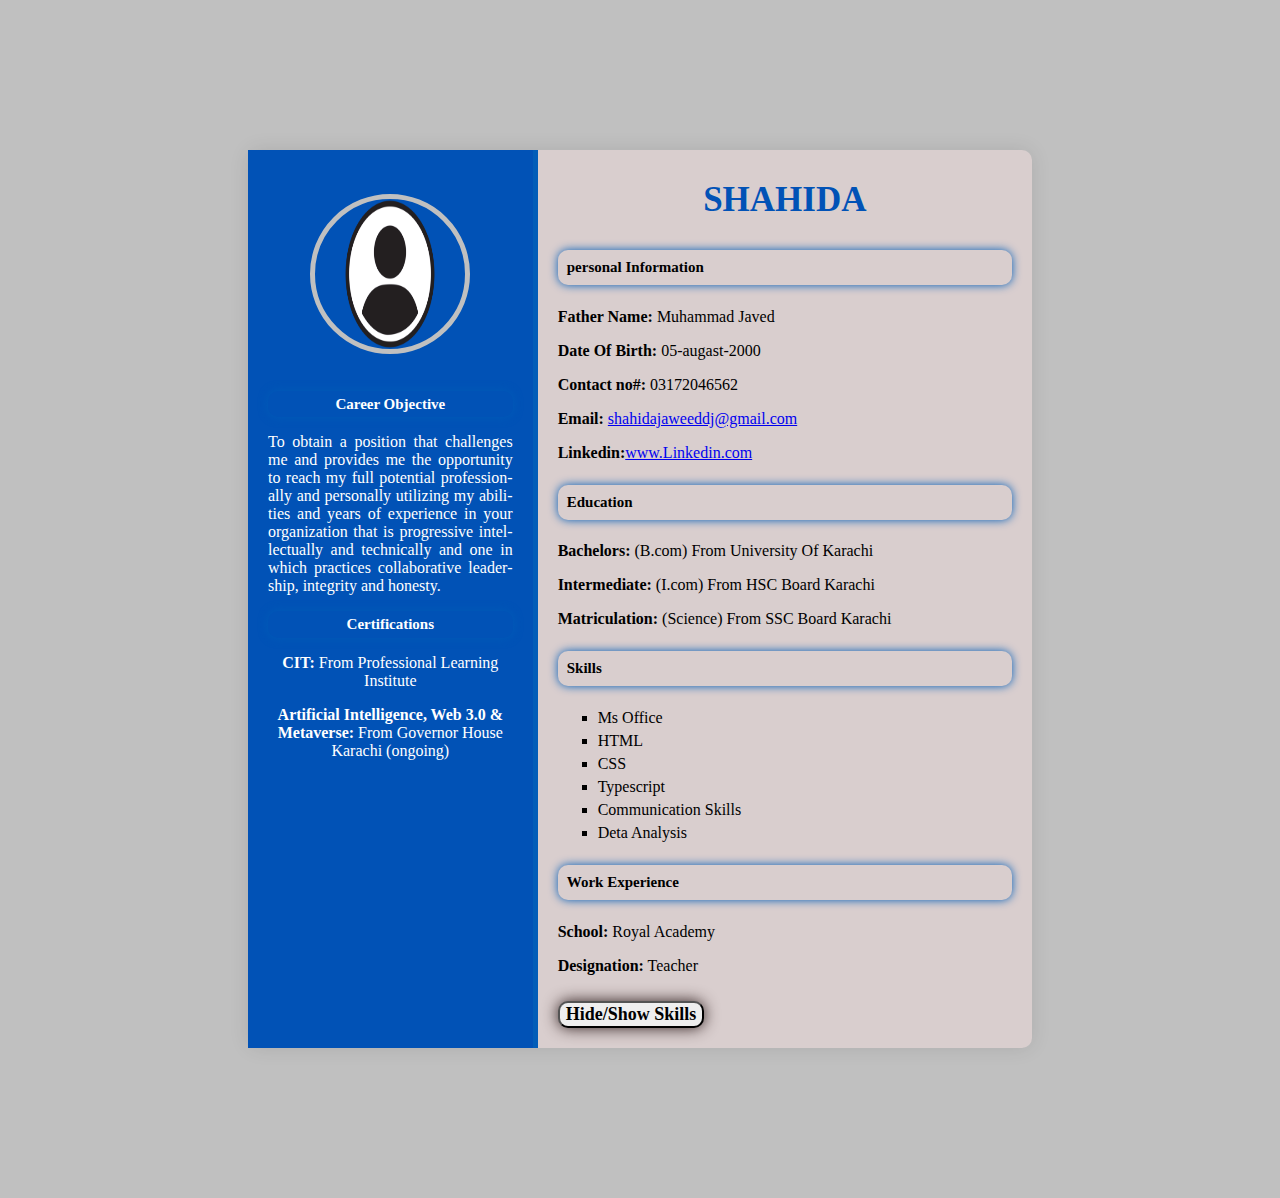
<file: Milestone 1/index.html>
<!DOCTYPE html>
<html lang="en">
<head>
    <meta charset="UTF-8">
    <meta name="viewport" content="width=device-width, initial-scale=1.0">
    <title>Static Interactive Resume</title>
    <link rel="stylesheet" href="style.css">
</head>
<body>
    <div class="resume-container">
        <!-- Left Section -->
         <div class="Left-Section">
            <img src="user-icon-on-transparent-background-free-png.webp" alt="Profile Picture" class="profile-picture">
            <section id="Objective">
                <h3 style="color: white;">Career Objective</h3>
                <p style="text-align: justify; hyphens: auto;">To obtain a position that challenges me and provides me the opportunity to reach my full potential professionally and personally utilizing my abilities and years of experience in your organization that is progressive intellectually and technically and one in which practices collaborative leadership, integrity and honesty.</p>
            </section>

            <section id="certification">
                <h3 style="color: white;">Certifications</h3>
                <p><b>CIT:</b> From Professional Learning Institute</p>
                <P><b>Artificial Intelligence, Web 3.0 & Metaverse:</b> From Governor House Karachi (ongoing)</P>
            </section>
         </div>
         <!-- Rite Section-->
          <div Class="right-section">
            <h1 style="color: #0152b6;">  SHAHIDA </h1>
            <!-- personal Information -->
             <section id="personal-info">
                <h3>personal Information</h3>
                <p><b>Father Name:</b> Muhammad Javed</p>
                <p><b>Date Of Birth:</b> 05-augast-2000</p>
                <p><b>Contact no#:</b> 03172046562 </p>
                <p><b>Email:</b> <a href="mailto:shahidajaweeddj@gmail.com">shahidajaweeddj@gmail.com</a></p> 
                <p><b>Linkedin:</b><a href="https://linkedin.com/in/shahida-jaweed-dj-a277432ba">www.Linkedin.com</a></p>
             </section>
        <!-- Education -->
         <section>
            <h3>Education</h3>
            <p><b>Bachelors:</b> (B.com) From University Of Karachi</p>
            <p><b>Intermediate:</b> (I.com) From HSC Board Karachi</p>
            <p><b>Matriculation:</b> (Science) From SSC Board Karachi</p>
         </section>
         <!-- Skills section -->
          <section id="skills">
            <h3>Skills</h3>
            <ul>
                <li> Ms Office </li>
                <li> HTML </li>
                <li>CSS</li>
                <li>Typescript</li>
                <li>Communication Skills</li>
                <li>Deta Analysis</li>         
            </ul>
          </section>
          <!-- Work Experience Section -->
           <section id="work-experience">
            <h3>Work Experience</h3>
            <p><b>School:</b> Royal Academy </p>
            <p><b>Designation:</b> Teacher </p>
           </section>
           <!-- Button to toggle Skills Section -->
            <button id="toggle-skills"><b>Hide/Show Skills</b></button>
          </div> 
    </div>
    <script src="script.js"></script>
</body>
</html>
</file>
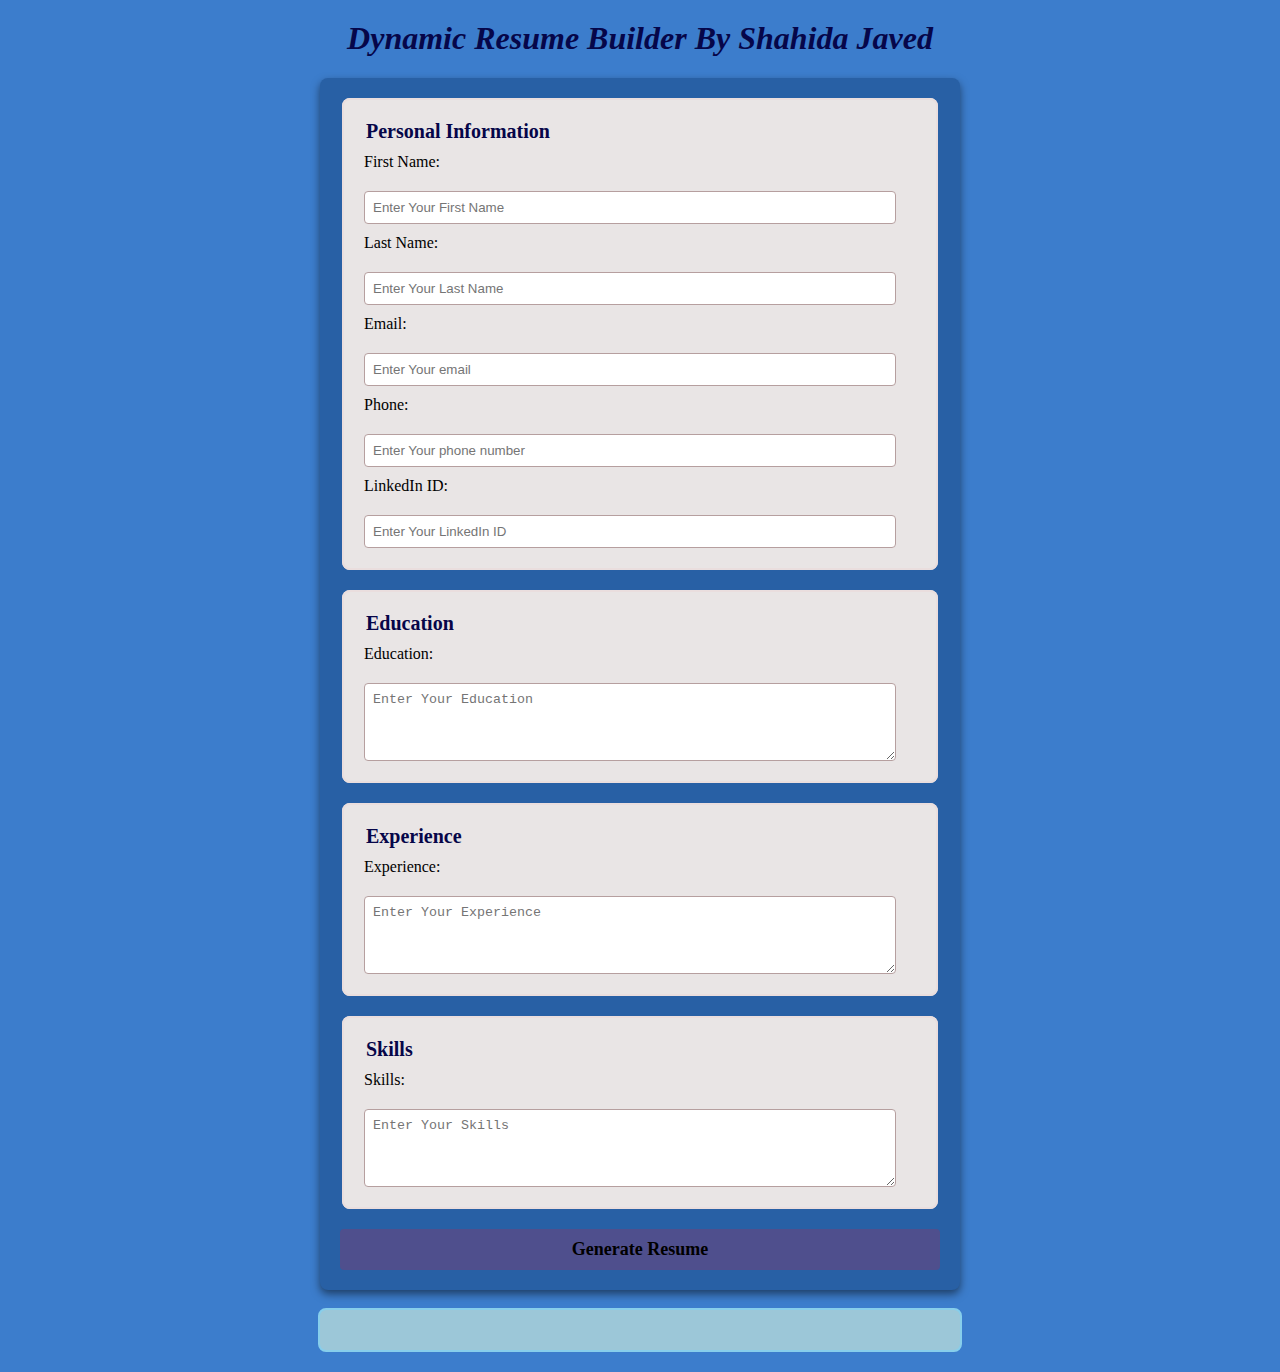
<file: milestone3/index.html>
<html lang="en">
<head>
    <meta charset="UTF-8">
    <meta name="viewport" content="width=device-width, initial-scale=1.0">
    <title>Dynamic Resume Builder</title>
    <link rel="stylesheet" href="style.css">
</head>
<body>
    <b><h1><i>Dynamic Resume Builder By Shahida Javed</i></h1></b>
    <form id="resumeForm">
        <fieldset>
            <b><legend>Personal Information </legend></b>
            <p for="First name">First Name: </p>
            <input type="text" id="First name" name="First name" placeholder="Enter Your First Name" required>

            <P for="Last name">Last Name: </p>
            <input type="text" id="Last name" name="Last name" placeholder="Enter Your Last Name" required>

            <p for="email">Email: </p>
            <input type="emain" id="email" name="email" placeholder="Enter Your email" required>

            <p for="phone number">Phone: </p>
            <input type="tel" id="phone number" name="phone number" placeholder="Enter Your phone number" required>

            <p for="LinkedIn ID">LinkedIn ID: </p>
            <input type="text" id="LinkedIn ID" name="LinkedIn ID" placeholder="Enter Your LinkedIn ID" required>
        </fieldset>
        
        <fieldset>
            <b><legend>Education</legend></b>
            <p for="education">Education:</p>
            <textarea  id="education" placeholder="Enter Your Education"  rows="4" required></textarea> 
        </fieldset>

        <fieldset>
            <b><legend>Experience</legend></b>
            <p for="experience">Experience:</p>
            <textarea  id="Experience" placeholder="Enter Your Experience"  rows="4" required></textarea> 
        </fieldset>

        <fieldset>
            <b><legend>Skills</legend></b>
            <p for="Skills">Skills:</p>
            <textarea id="Skills" placeholder="Enter Your Skills"  rows="4" required></textarea>
        </fieldset>
        
         <button type="submit"><b> Generate Resume </b></button>
        
    </form>

    <br>

    <!-- Dynamic Resume -->
     <div id="resume-display">
        <!-- Resume will be genrated below -->
     </div>

<script src="script.js"></script>

</body>
</html>
</file>
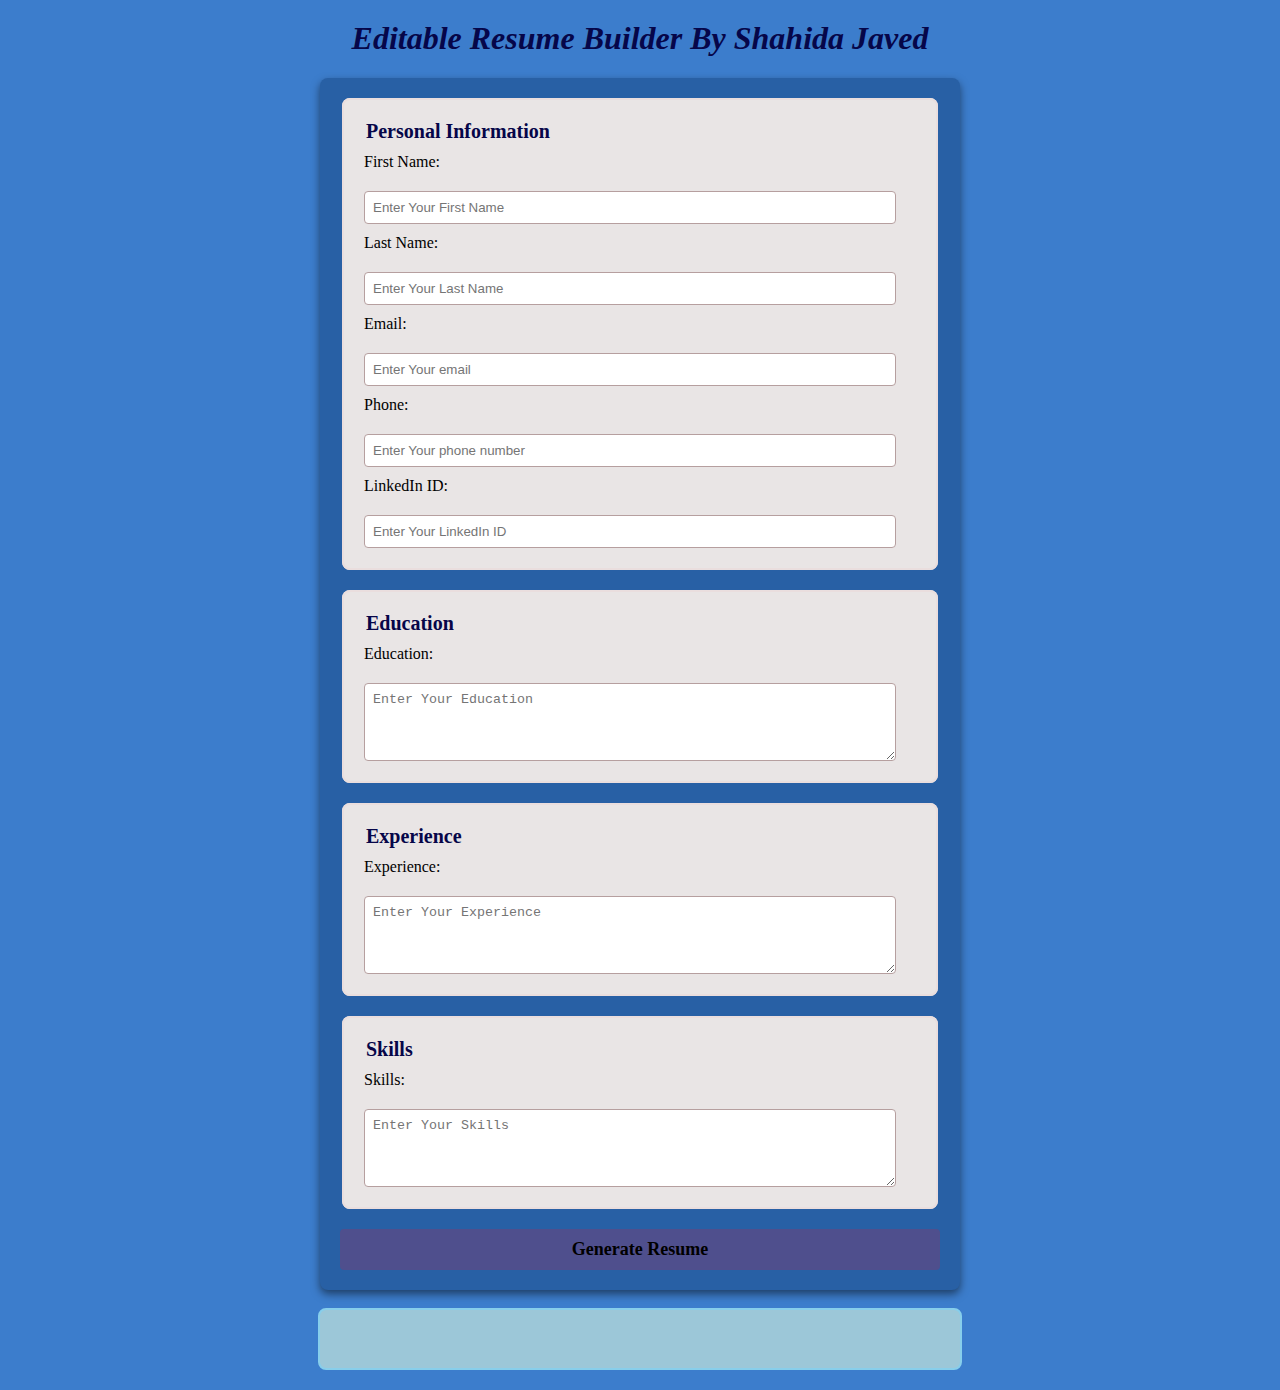
<file: Milestone4/index.html>
<html lang="en"></html>
<head>
    <meta charset="UTF-8">
    <meta name="viewport" content="width=device-width, initial-scale=1.0">
    <title>Editable Resume Builder</title>
    <link rel="stylesheet" href="style.css">
</head>
<body>
    <b><h1><i>Editable Resume Builder By Shahida Javed</i></h1></b>
    <form id="resumeForm">
        <fieldset>
            <b><legend>Personal Information </legend></b>
            <p for="First name">First Name: </p>
            <input type="text" id="First name" name="First name" placeholder="Enter Your First Name" required>

            <P for="Last name">Last Name: </p>
            <input type="text" id="Last name" name="Last name" placeholder="Enter Your Last Name" required>

            <p for="email">Email: </p>
            <input type="emain" id="email" name="email" placeholder="Enter Your email" required>

            <p for="phone number">Phone: </p>
            <input type="tel" id="phone number" name="phone number" placeholder="Enter Your phone number" required>

            <p for="LinkedIn ID">LinkedIn ID: </p>
            <input type="text" id="LinkedIn ID" name="LinkedIn ID" placeholder="Enter Your LinkedIn ID" required>
        </fieldset>
        
        <fieldset>
            <b><legend>Education</legend></b>
            <p for="education">Education:</p>
            <textarea  id="education" placeholder="Enter Your Education"  rows="4" required></textarea> 
        </fieldset>

        <fieldset>
            <b><legend>Experience</legend></b>
            <p for="experience">Experience:</p>
            <textarea  id="Experience" placeholder="Enter Your Experience"  rows="4" required></textarea> 
        </fieldset>

        <fieldset>
            <b><legend>Skills</legend></b>
            <p for="Skills">Skills:</p>
            <textarea id="Skills" placeholder="Enter Your Skills"  rows="4" required></textarea>
        </fieldset>
        
         <button type="submit"><b> Generate Resume </b></button>
        
    </form>

    <br>

    <!-- Dynamic and Editable Resume -->
     <div id="resume-display" contenteditable="true">
        <!-- Resume will be genrated below -->
     </div>

<script src="script.js"></script>

</body>
</html>
</file>
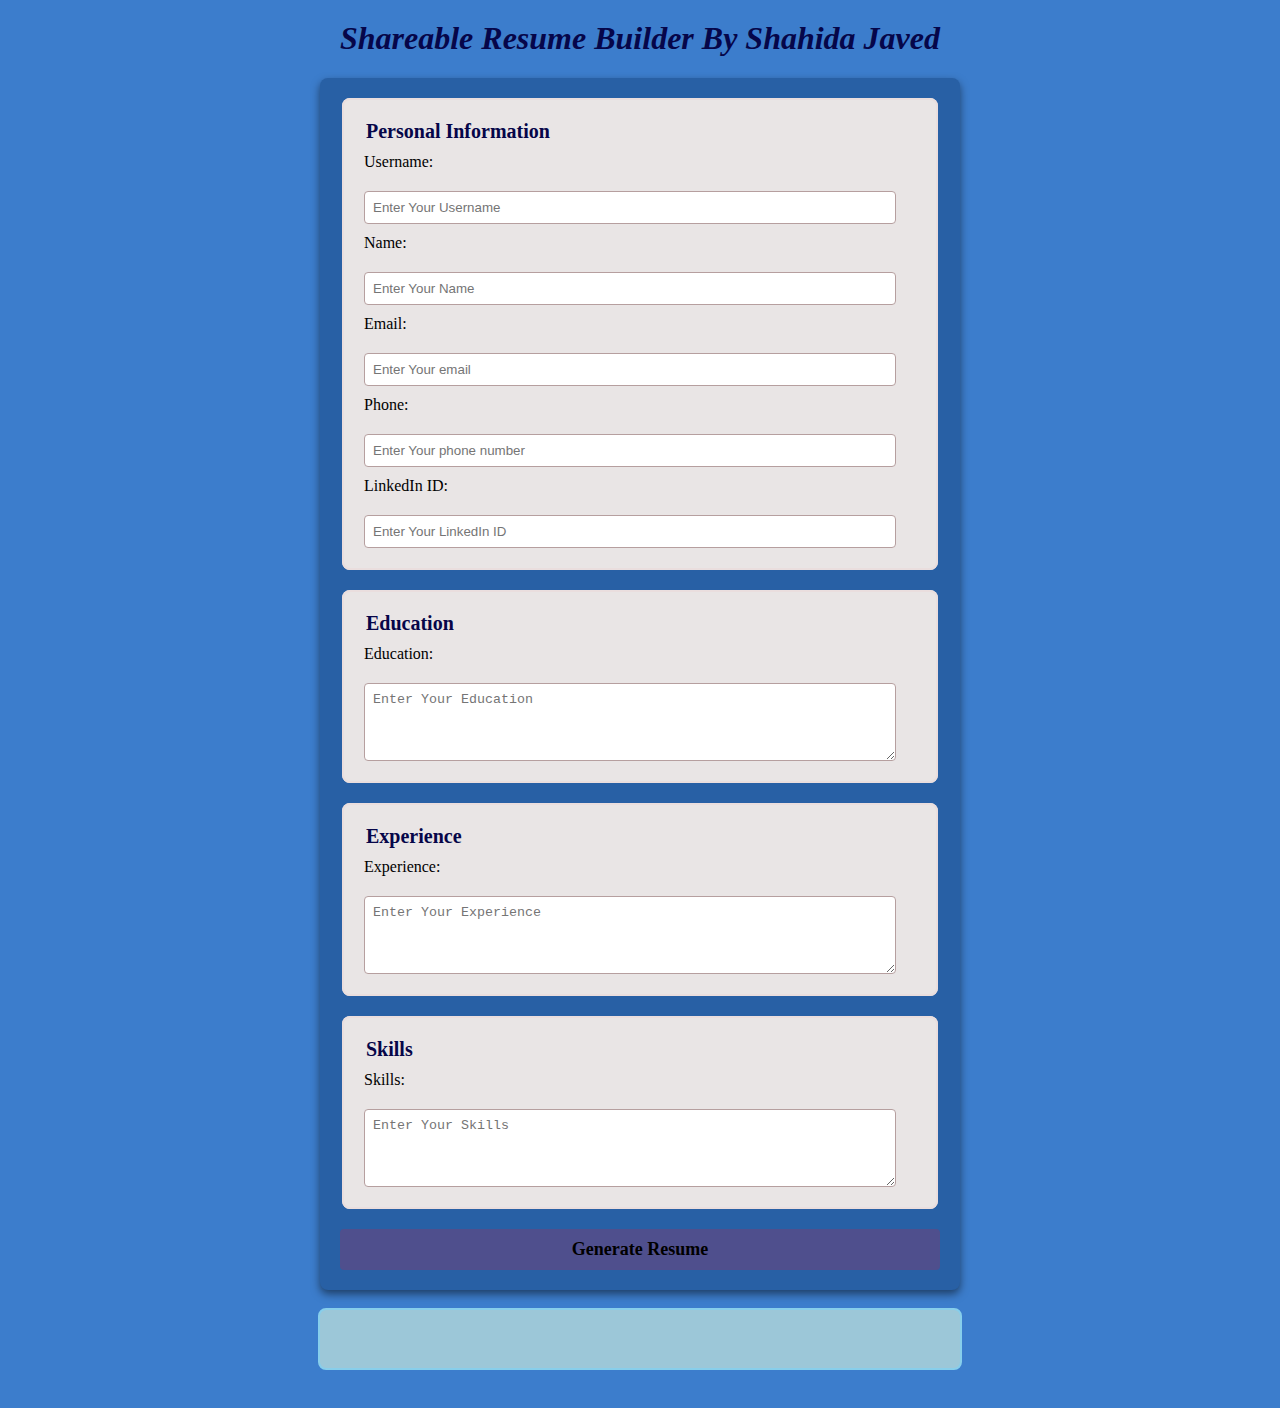
<file: Milestone5/index.html>
<html lang="en"></html>
<head>
    <meta charset="UTF-8">
    <meta name="viewport" content="width=device-width, initial-scale=1.0">
    <title>Shareable Resume Builder</title>
    <link rel="stylesheet" href="style.css">
</head>
<body>
    <b><h1><i>Shareable Resume Builder By Shahida Javed</i></h1></b>
    <form id="resumeForm">
        <fieldset>
            <b><legend>Personal Information </legend></b>
            <p for=" Username">Username: </p>
            <input type="text" id="Username" name="Username" placeholder="Enter Your Username" required>

            <P for="name">Name: </p>
            <input type="text" id="name" name="name" placeholder="Enter Your Name" required>

            <p for="email">Email: </p>
            <input type="emain" id="email" name="email" placeholder="Enter Your email" required>

            <p for="phone number">Phone: </p>
            <input type="tel" id="phone number" name="phone number" placeholder="Enter Your phone number" required>

            <p for="LinkedIn ID">LinkedIn ID: </p>
            <input type="text" id="LinkedIn ID" name="LinkedIn ID" placeholder="Enter Your LinkedIn ID" required>
        </fieldset>
        
        <fieldset>
            <b><legend>Education</legend></b>
            <p for="education">Education:</p>
            <textarea  id="education" placeholder="Enter Your Education"  rows="4" required></textarea> 
        </fieldset>

        <fieldset>
            <b><legend>Experience</legend></b>
            <p for="experience">Experience:</p>
            <textarea  id="Experience" placeholder="Enter Your Experience"  rows="4" required></textarea> 
        </fieldset>

        <fieldset>
            <b><legend>Skills</legend></b>
            <p for="Skills">Skills:</p>
            <textarea id="Skills" placeholder="Enter Your Skills"  rows="4" required></textarea>
        </fieldset>
        
         <button type="submit"><b> Generate Resume </b></button>
        
    </form>

    <br>

    <!-- Dynamic and Editable Resume -->
     <div id="resume-display" contenteditable="true">
        <!-- Resume will be genrated below -->
     </div>

     <br>

     <!-- Section for the shareable link and download option -->
      <div id="Shareable-link-container" style="display: none;">
        <h2>Shareable-link</h2>
        <p>Here is your unique link to view or edit your resume:</p>
        <a href="#" id="Shareable-link" target="_blank"></a>
        <br>
        <button id="download-pdf"><b>Download as PDF</b></button>
      </div>

<script src="script.js"></script>

</body>
</html>
</file>
<file: Milestone 1/style.css>
/*General Styling*/
body {
    font-family: 'Times New Roman', Times, serif;
    background-color: silver;
    margin: 0;
    padding: 150px;
}

h1 {
    font-size: 35px;
    margin: 10px 0;
    margin-bottom: 30px;
    text-align: center;
}

.resume-container {
    display: flex;
    background-color: rgb(217, 206, 206);
    width: 80%;
    margin: 0 auto;
    border-radius: 10px;
    box-shadow: 0 0 20px rgba(0, 0, 0, 0.1);
}

.profile-picture {
    width: 150px;
    height: 150px;
    margin-top: 10%;
    border-radius: 50%;
    border: 5px solid silver;
    margin-bottom: 20px;
}

h3 {
    font-size: 15px;
    padding: 2%;
    margin: 20px 0 10px;
    color: black;
    border-radius: 10px;
    box-shadow: 0 0 10px #015cb8;
    margin-top: 5%;
    margin-bottom: 5%;
}

/* Left Section Styling */
.Left-Section {
    background-color: #0152b6;
    color: white;
    padding: 20px;
    width: 35%;
    text-align: center;
    border-right: 5px solid #025db8;
}
ul {
    list-style-type: square;
    padding: 10;
    margin: 10px 0;
}

ul li {
    margin: 5px 0;
}

/* Right Section Styling */
.right-section {
    padding: 20px;
    width: 65%;
}

button {
    font-family: 'Times New Roman', Times, serif;
    border-radius: 10px;
    box-shadow: 0 0 15px rgb(48, 31, 31);
    cursor: pointer;
    margin-top: 10px;
    font-size: 18px;
}

button:hover {
    background-color: #ff737a;
}
</file>
<file: milestone3/style.css>
body {
    font-family: 'Times New Roman', Times, serif;
    margin: 20px;
    padding: 0;
    background-color: #3c7dcc;
}

h1 {
    text-align: center;
    color: rgb(6, 6, 73);
}

form {
    max-width: 600px;
    margin: auto;
    background-color: #2860a5;
    border-radius: 8px;
    box-shadow: 0 4px 8px  rgba(0, 0, 0, 0.5);
    padding: 20px;
}

fieldset {
    border: 2px solid rgb(234, 222, 222);
    border-radius: 8px;
    padding: 20px;
    margin-bottom: 20px;
    background-color: rgb(233, 229, 229);
}

legend {
    font-size: 20px;
    font-weight: bold;
    text-align: left;
    color: rgb(6, 6, 73);
}

input,textarea {
    width: calc(100% - 20px );
    padding: 8px;
    margin-top: 4px;
    border: 1px solid rgb(182, 159, 159);
    border-radius: 4px;
    box-sizing: border-box;
}

button {
display: block;
width: 100%;
padding: 10px;
background-color: rgb(79, 79, 141);
color: black;
border: none;
border-radius: 4px;
cursor: pointer;
margin-top: 10px;
font-size: 18px;
font-family: 'Times New Roman', Times, serif;
}

button:hover {
    background-color: rgb(110, 110, 242);
}

#resume-display {
    max-width: 600px;
    margin: auto;
    padding: 20px;
    border: 2px solid skyblue;
    border-radius: 8px;
    background-color: rgb(156, 199, 216);
}

p {
    display: block;
    margin-top: 10px;
    color: black;
}
</file>
<file: Milestone4/style.css>
body {
    font-family: 'Times New Roman', Times, serif;
    margin: 20px;
    padding: 0;
    background-color: #3c7dcc;
}

h1 {
    text-align: center;
    color: rgb(6, 6, 73);
}

form {
    max-width: 600px;
    margin: auto;
    background-color: #2860a5;
    border-radius: 8px;
    box-shadow: 0 4px 8px  rgba(0, 0, 0, 0.5);
    padding: 20px;
}

fieldset {
    border: 2px solid rgb(234, 222, 222);
    border-radius: 8px;
    padding: 20px;
    margin-bottom: 20px;
    background-color: rgb(233, 229, 229);
}

legend {
    font-size: 20px;
    font-weight: bold;
    text-align: left;
    color: rgb(6, 6, 73);
}

input,textarea {
    width: calc(100% - 20px );
    padding: 8px;
    margin-top: 4px;
    border: 1px solid rgb(182, 159, 159);
    border-radius: 4px;
    box-sizing: border-box;
}

button {
display: block;
width: 100%;
padding: 10px;
background-color: rgb(79, 79, 141);
color: black;
border: none;
border-radius: 4px;
cursor: pointer;
margin-top: 10px;
font-size: 18px;
font-family: 'Times New Roman', Times, serif;
}

button:hover {
    background-color: rgb(110, 110, 242);
}

#resume-display {
    max-width: 600px;
    margin: auto;
    padding: 20px;
    border: 2px solid skyblue;
    border-radius: 8px;
    background-color: rgb(156, 199, 216);
    /* making the resume editable */
    outline: none;
}

p {
    display: block;
    margin-top: 10px;
    color: black;
}
</file>
<file: Milestone5/style.css>
body {
    font-family: 'Times New Roman', Times, serif;
    margin: 20px;
    padding: 0;
    background-color: #3c7dcc;
}

h1 {
    text-align: center;
    color: rgb(6, 6, 73);
}

form {
    max-width: 600px;
    margin: auto;
    background-color: #2860a5;
    border-radius: 8px;
    box-shadow: 0 4px 8px  rgba(0, 0, 0, 0.5);
    padding: 20px;
}

fieldset {
    border: 2px solid rgb(234, 222, 222);
    border-radius: 8px;
    padding: 20px;
    margin-bottom: 20px;
    background-color: rgb(233, 229, 229);
}

legend {
    font-size: 20px;
    font-weight: bold;
    text-align: left;
    color: rgb(6, 6, 73);
}

input,textarea {
    width: calc(100% - 20px );
    padding: 8px;
    margin-top: 4px;
    border: 1px solid rgb(182, 159, 159);
    border-radius: 4px;
    box-sizing: border-box;
}

button {
display: block;
width: 100%;
padding: 10px;
background-color: rgb(79, 79, 141);
color: black;
border: none;
border-radius: 4px;
cursor: pointer;
margin-top: 10px;
font-size: 18px;
font-family: 'Times New Roman', Times, serif;
}

button:hover {
    background-color: rgb(110, 110, 242);
}

#resume-display {
    max-width: 600px;
    margin: auto;
    padding: 20px;
    border: 2px solid skyblue;
    border-radius: 8px;
    background-color: rgb(156, 199, 216);
    /* making the resume editable */
    outline: none;
}

p {
    display: block;
    margin-top: 10px;
    color: black;
}
</file>
